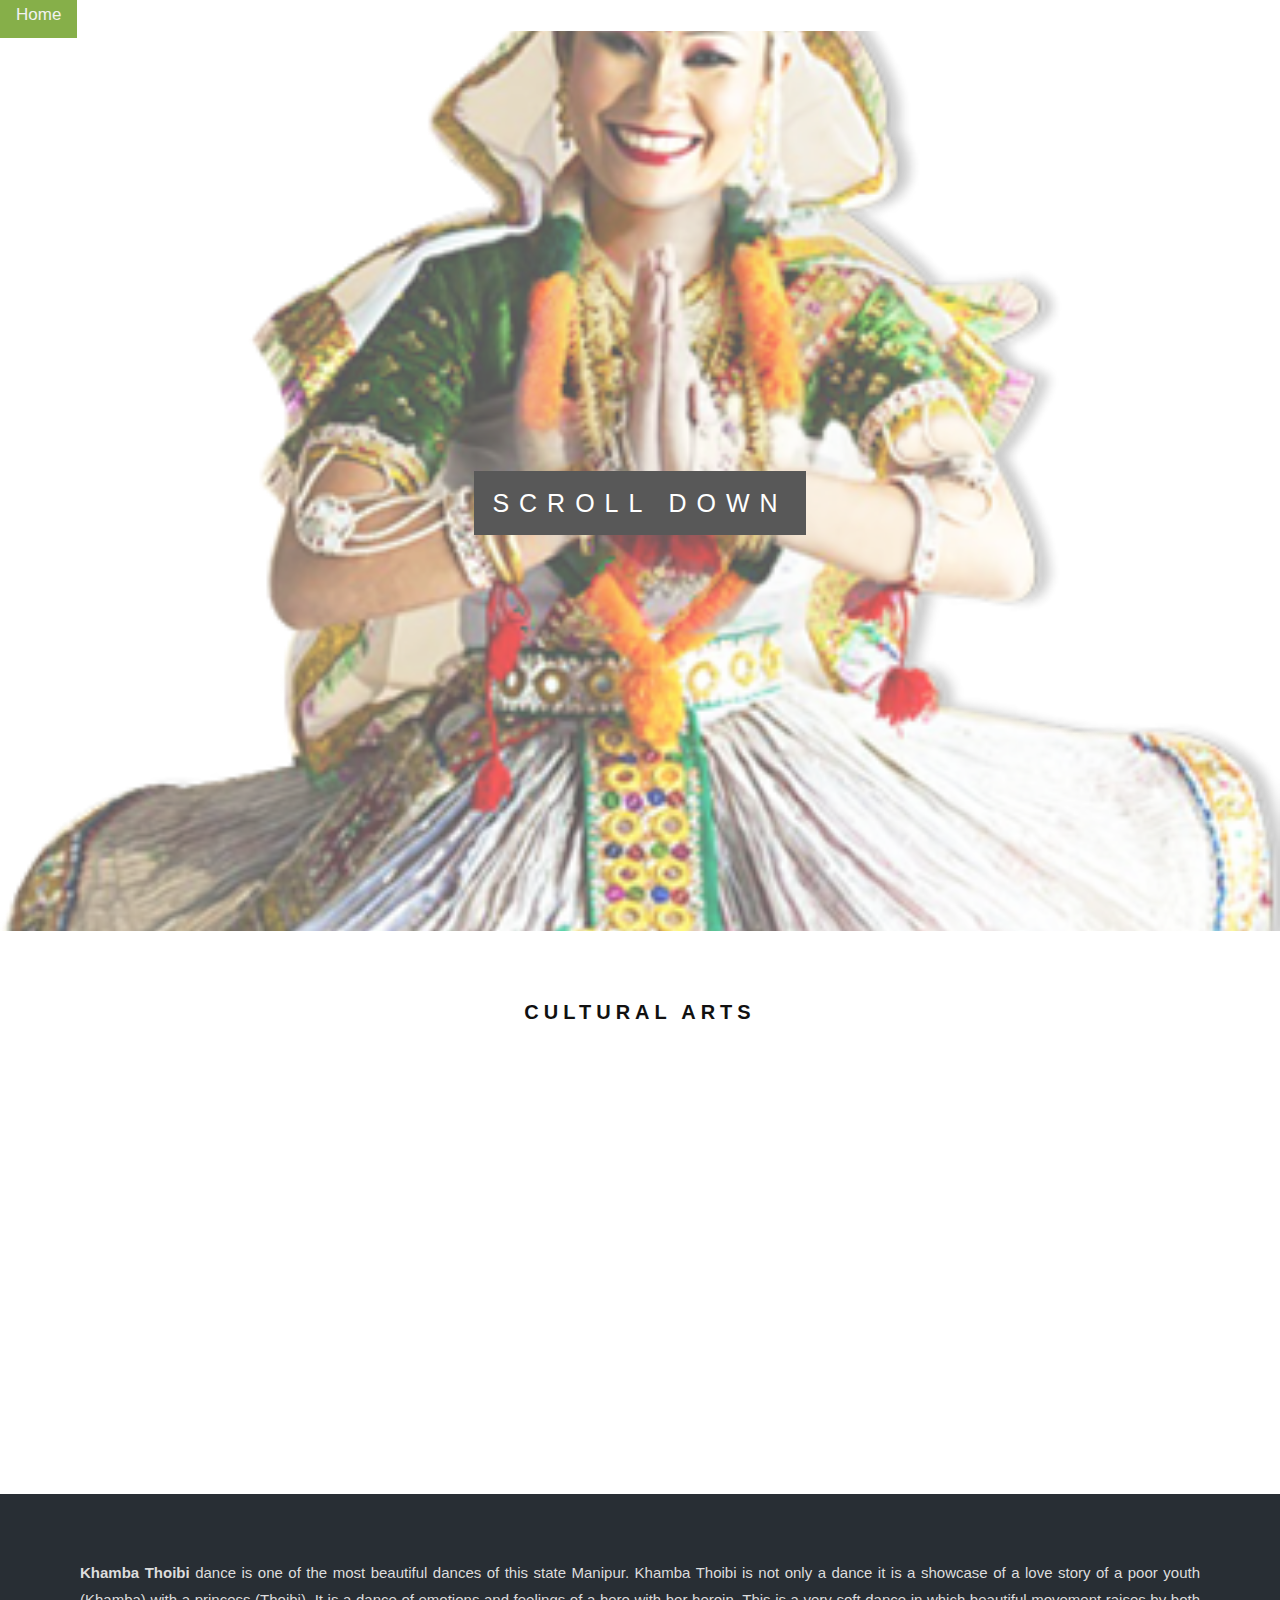
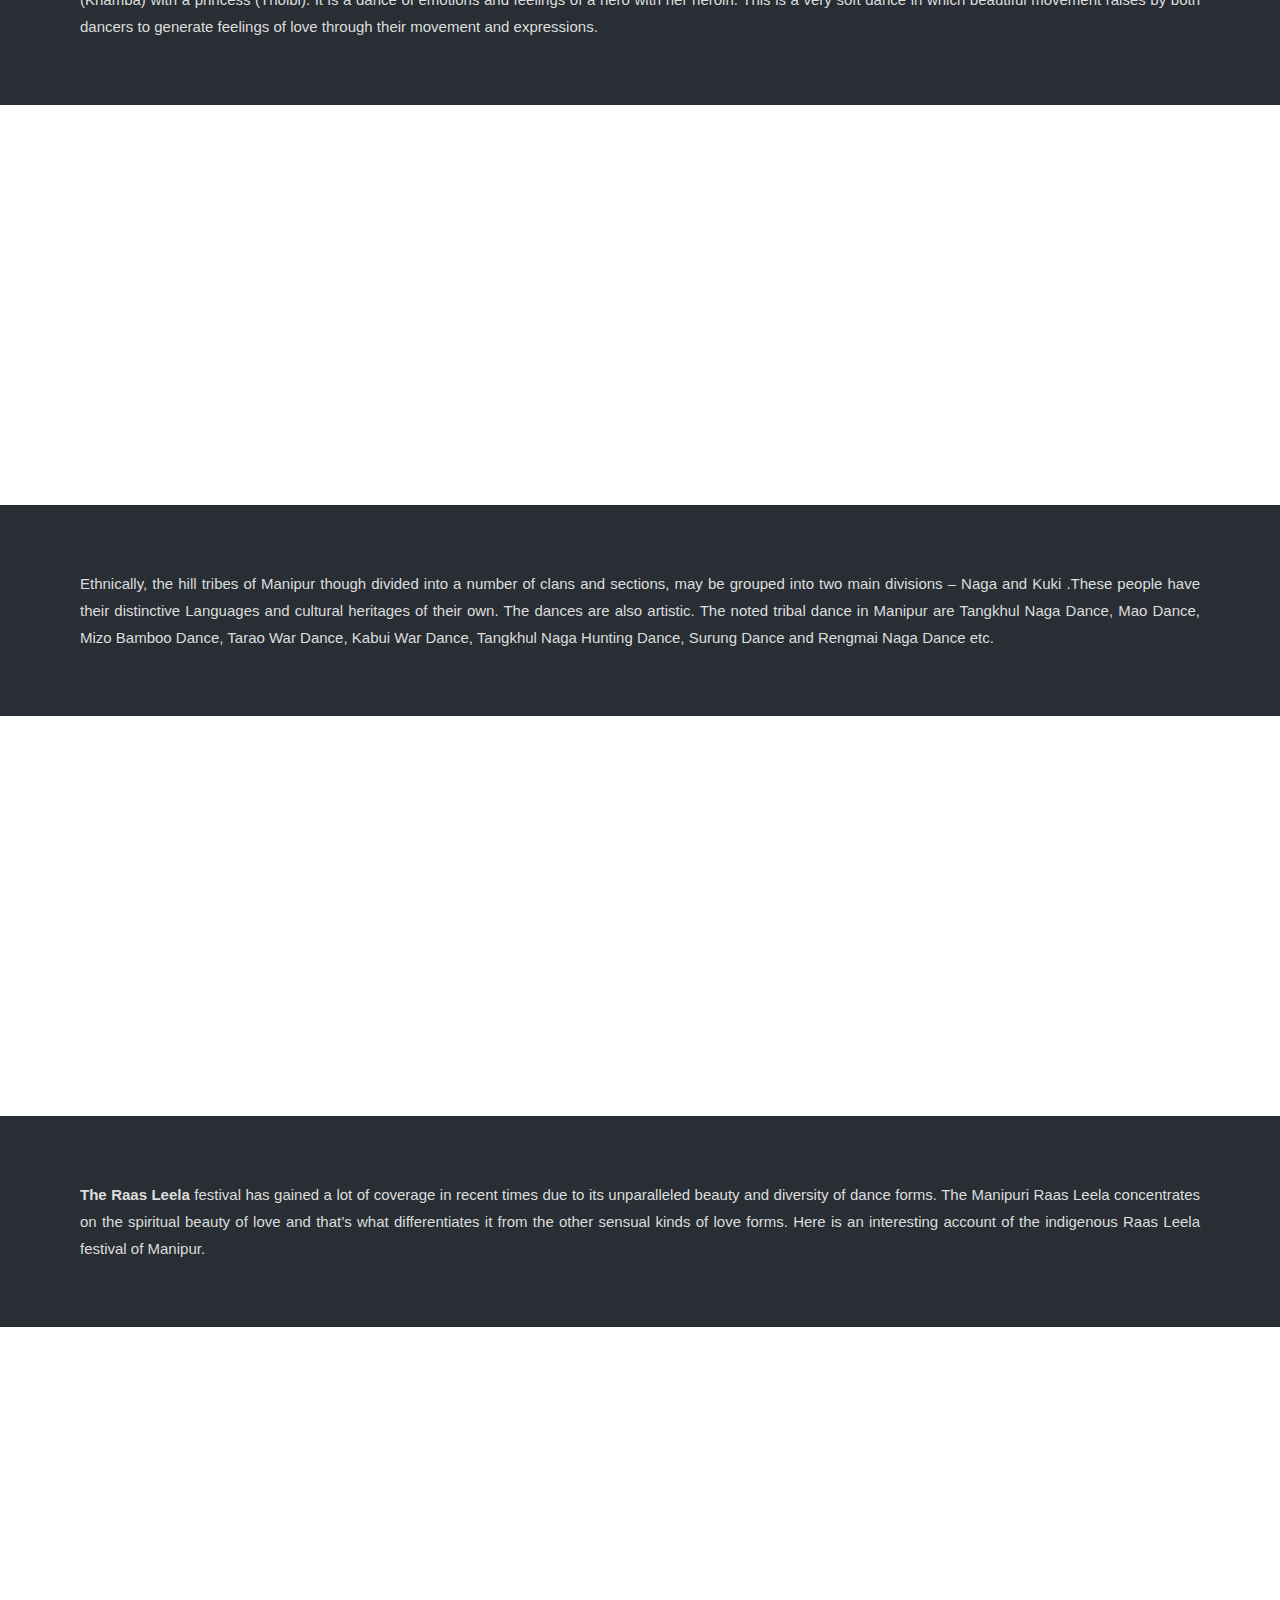
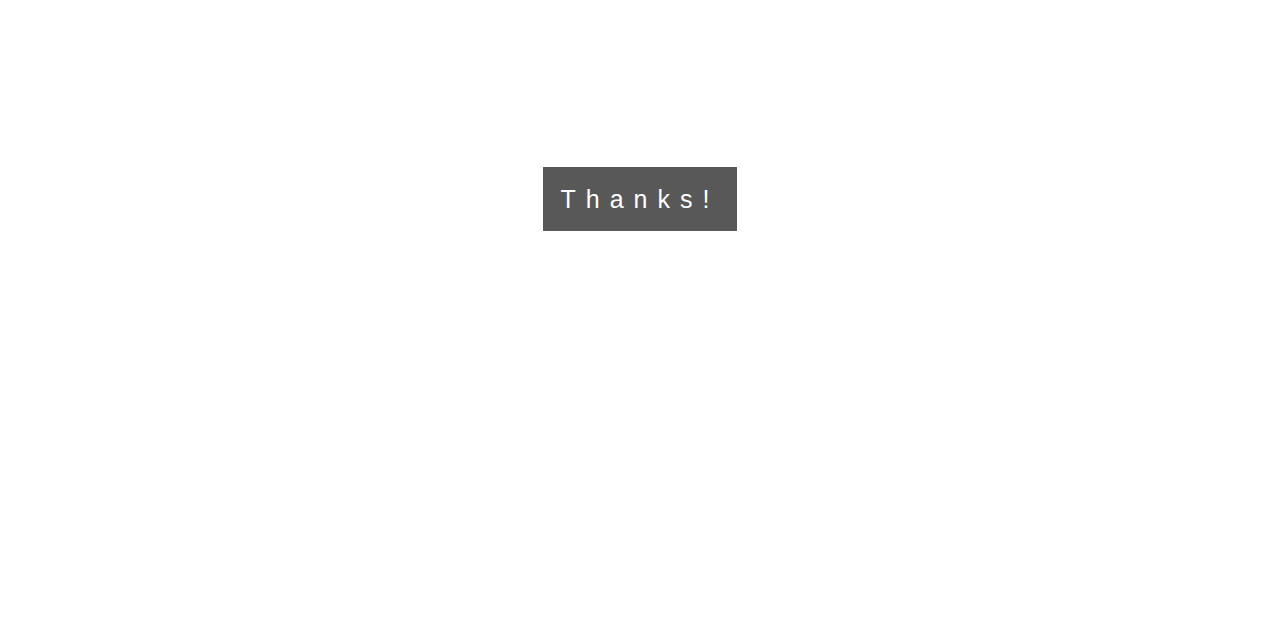
<file: Parallax/index.html>
<!DOCTYPE html>
<html>
<head>
<meta name="viewport" content="width=device-width, initial-scale=1">
<style>
body, html {
  height: 100%;
  margin: 0;
  font: 400 15px/1.8 "Lato", sans-serif;
  color: #777;
}

.bgimg-1, .bgimg-2, .bgimg-3, .bgimg-4 {
  position: relative;
  opacity: 0.65;
  background-attachment: fixed;
  background-position: center;
  background-repeat: no-repeat;
  background-size: cover;

}
.bgimg-1 {
  background-image: url("pung.png");
  min-height: 100%;
}

.bgimg-2 {
  background-image: url("thoibi.jpg");
  min-height: 400px;
}

.bgimg-3 {
  background-image: url("tribal.jpg");
  min-height: 400px;
}

.bgimg-4 {
  background-image: url("rasleela.jpg");
  min-height: 400px;
}

.caption {
  position: absolute;
  left: 0;
  top: 50%;
  width: 100%;
  text-align: center;
  color: #000;
}

.caption span.border {
  background-color:  #000;
  color: #fff;
  padding: 18px;
  font-size: 25px;
  letter-spacing: 10px;
}

h3 {
  letter-spacing: 5px;
  text-transform: uppercase;
  font: 20px "Lato", sans-serif;
  color: #111;
  font-weight:bold;
}

a {
  background-color: #86af49;
  overflow: hidden;
  color: #f2f2f2;
  text-align: center;
  padding: 14px 16px;
  text-decoration: none;
  font-size: 17px;
}


/* Turn off parallax scrolling for tablets and phones */
@media only screen and (max-device-width: 1024px) {
    .bgimg-1, .bgimg-2, .bgimg-3, bgimg-4 {
        background-attachment: scroll;
    }
}
</style>
</head>
<body>

<div class="goBack">
  <a href="../home.html">Home</a>
</div>

<div class="bgimg-1">
  <div class="caption">
    <span class="border">SCROLL DOWN</span>
  </div>
</div>

<div style="color: #777;background-color:white;text-align:center;padding:50px 80px;text-align: justify;">
  <h3 style="text-align:center;">Cultural arts</h3>
  </div>

<div class="bgimg-2">
  <div class="caption">
    <span class="border" style="background-color:transparent;font-size:35px;color: #fff;font-weight:bold;">Khamba Thoibi Dance</span>
  </div>
</div>

<div style="position:relative;">
  <div style="color:#ddd;background-color:#282E34;text-align:center;padding:50px 80px;text-align: justify;">
    <p><strong>Khamba Thoibi</strong> dance is one of the most beautiful dances of this state Manipur.

      Khamba Thoibi is not only a dance it is a showcase of a love story of a poor youth
      (Khamba) with a princess (Thoibi). It is a dance of emotions and feelings of a
      hero with her heroin. This is a very soft dance in which beautiful movement
      raises by both dancers to generate feelings of love through their movement and
      expressions.</p>
  </div>
</div>

<div class="bgimg-3">
  <div class="caption">
    <span class="border" style="background-color:transparent;font-size:35px;color: #fff;font-weight:bold;">Tribal Dance</span>
  </div>
</div>

<div style="position:relative;">
  <div style="color:#ddd;background-color:#282E34;text-align:center;padding:50px 80px;text-align: justify;">
    <p>Ethnically, the hill tribes of Manipur though divided into a number of clans and
      sections, may be grouped into two main divisions – Naga and Kuki .These people
      have their distinctive Languages and cultural heritages of their own. The dances
      are also artistic. The noted tribal dance in Manipur are Tangkhul Naga Dance,
      Mao Dance, Mizo Bamboo Dance, Tarao War Dance, Kabui War Dance, Tangkhul Naga Hunting
      Dance, Surung Dance and Rengmai Naga Dance etc.</p>
  </div>
</div>


<div class="bgimg-4">
  <div class="caption">
    <span class="border" style="background-color:transparent;font-size:35px;color: #fff;font-weight:bold;s">Ras Leela</span>
  </div>
</div>

<div style="position:relative;">
  <div style="color:#ddd;background-color:#282E34;text-align:center;padding:50px 80px;text-align: justify;">
    <p><strong>The Raas Leela</strong> festival has gained a lot of coverage in recent
      times due to its unparalleled beauty and diversity of dance forms.
      The Manipuri Raas Leela concentrates on the spiritual beauty of
      love and that’s what differentiates it from the other sensual kinds
      of love forms. Here is an interesting account of the indigenous
      Raas Leela festival of Manipur.</p>
  </div>
</div>

<div class="bgimg-1">
  <div class="caption">
    <span class="border">Thanks!</span>
  </div>
</div>

</body>
</html>
</file>
